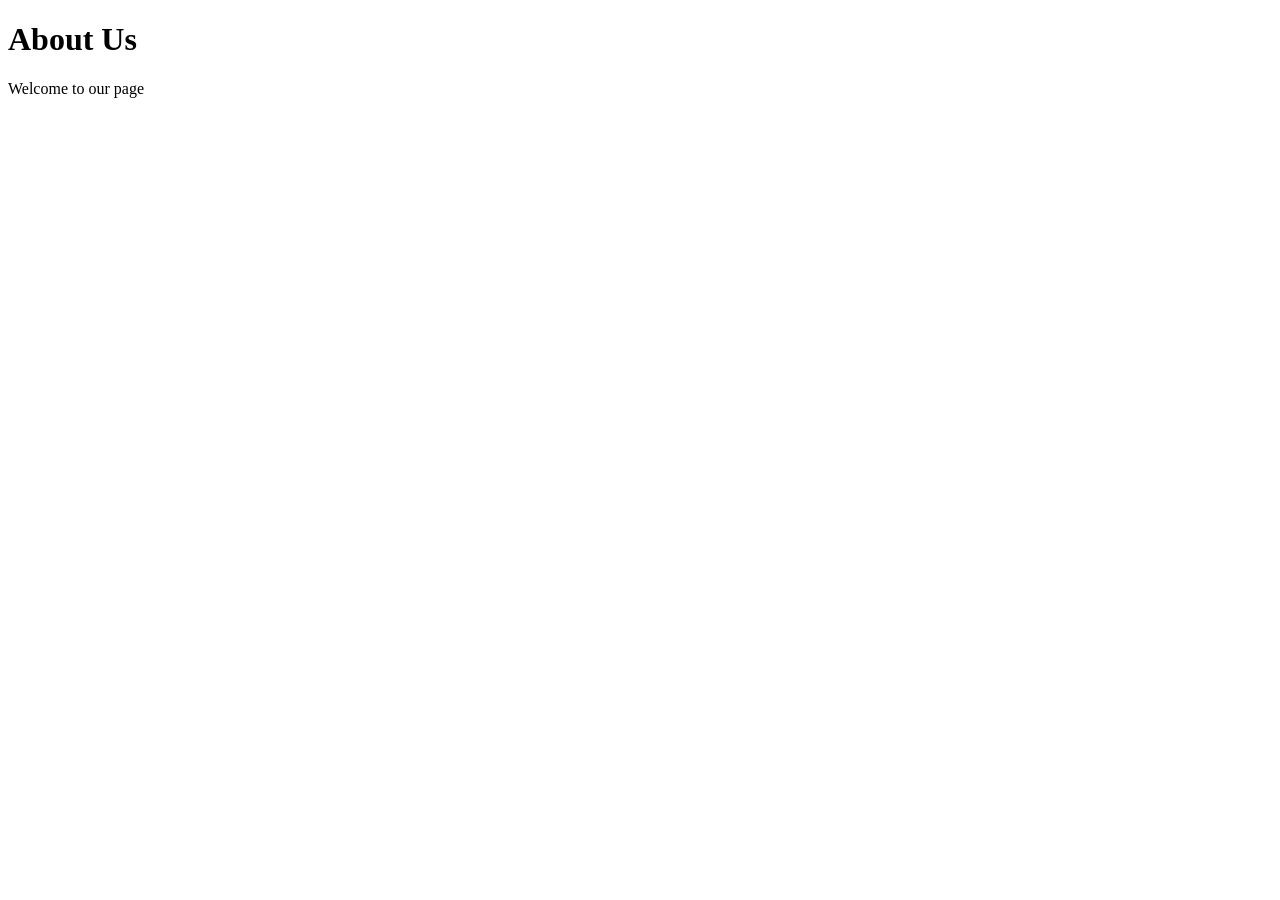
<file: aboutUs.html>
<!doctype html>
<html lang="en">
  <head>
    <meta charset="UTF-8" />
    <meta name="viewport" content="width=device-width, initial-scale=1.0" />
    <title>Document</title>
  </head>
  <body>
    <h1>About Us</h1>
    <p>Welcome to our page</p>
  </body>
</html>
</file>
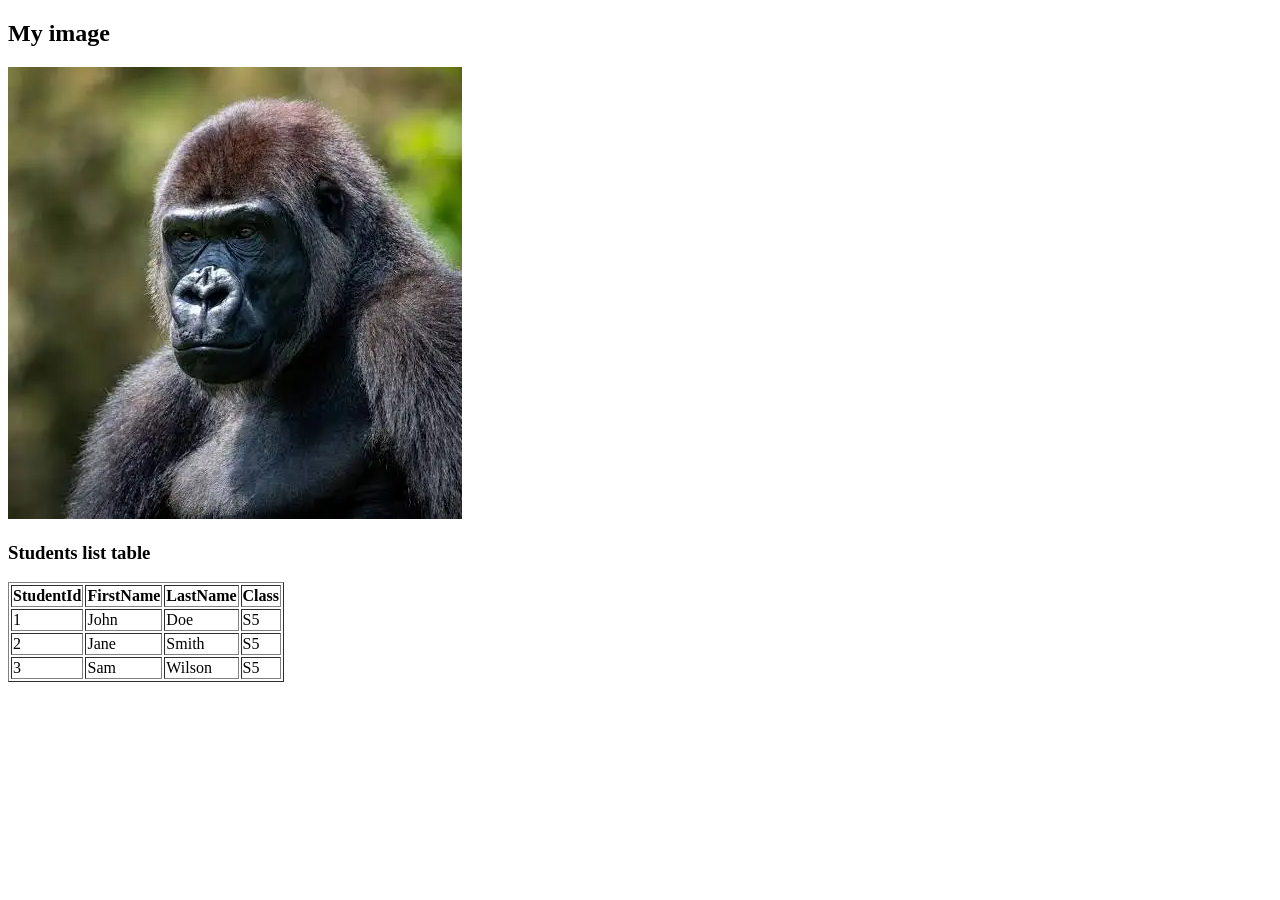
<file: exercise.html>
<!DOCTYPE html>
<html lang="en">
  <head>
    <meta charset="UTF-8" />
    <meta name="viewport" content="width=device-width, initial-scale=1.0" />
    <title>Table with Image</title>
  </head>
  <body>
    <!-- Uploaded Image -->
    <h2>My image</h2>
    <img
      src="[data-uri]"
      alt="Uploaded Image"
    />

    <br />

    <h3>Students list table</h3>
    <table border="1">
      <thead>
        <tr>
          <th>StudentId</th>
          <th>FirstName</th>
          <th>LastName</th>
          <th>Class</th>
        </tr>
      </thead>
      <tbody>
        <tr>
          <td>1</td>
          <td>John</td>
          <td>Doe</td>
          <td>S5</td>
        </tr>
        <tr>
          <td>2</td>
          <td>Jane</td>
          <td>Smith</td>
          <td>S5</td>
        </tr>
        <tr>
          <td>3</td>
          <td>Sam</td>
          <td>Wilson</td>
          <td>S5</td>
        </tr>
      </tbody>
    </table>
  </body>
</html>
</file>
